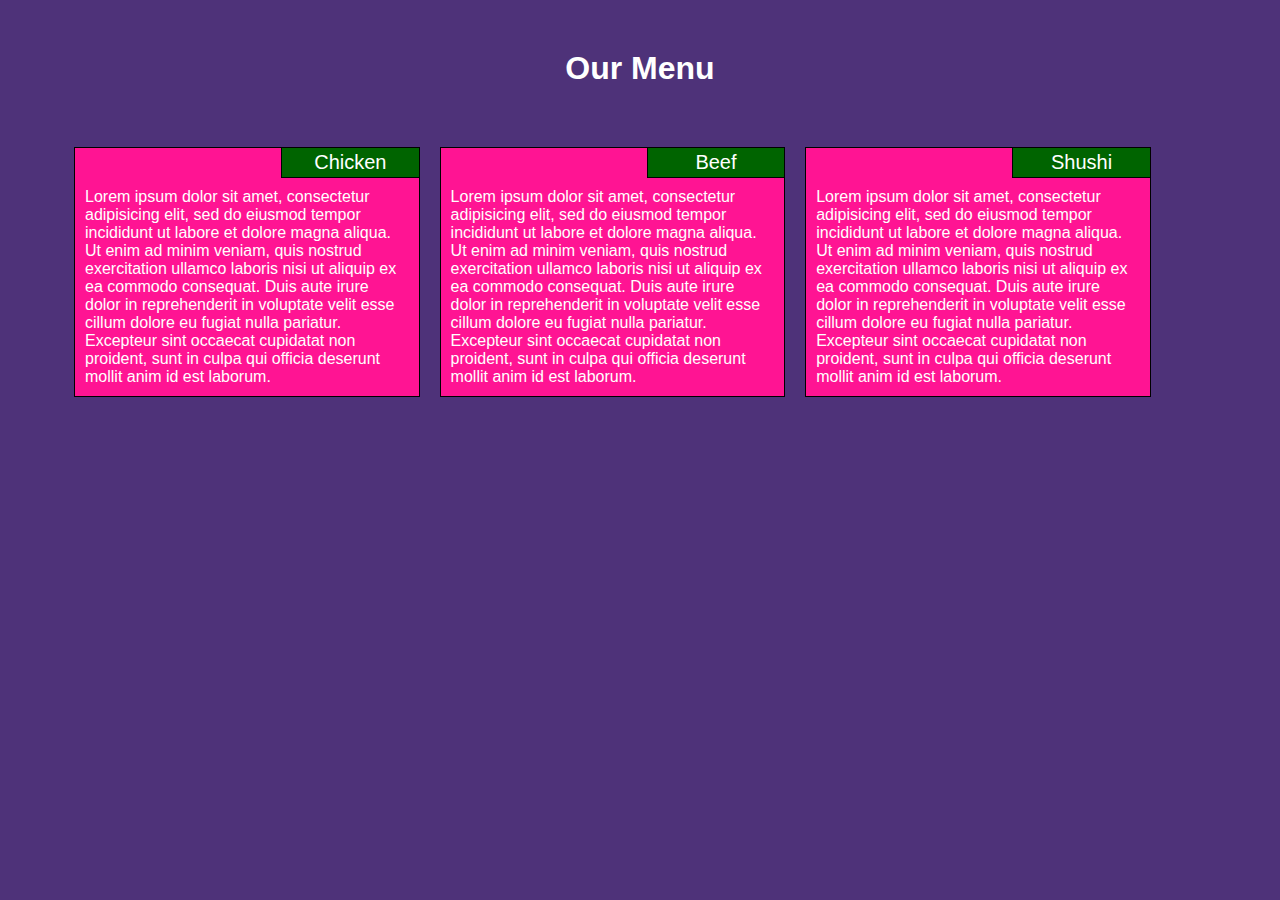
<file: index.html>
<!DOCTYPE html>
<html>
<head>
	<meta charset="utf-8">
	<meta name="viewport" content="width=device-width, initial-scale=1">
	<link rel="stylesheet" type="text/css" href="styles1.css">
	<title>Our Menu</title>
</head>
<body>
	<div class="Container">
	<h1>Our Menu</h1>
		<div class="rows">
			<div class="col-lg-4" id="p1"><h2>Chicken</h2>
				<p>Lorem ipsum dolor sit amet, consectetur adipisicing elit, sed do eiusmod
				tempor incididunt ut labore et dolore magna aliqua. Ut enim ad minim veniam,
				quis nostrud exercitation ullamco laboris nisi ut aliquip ex ea commodo
				consequat. Duis aute irure dolor in reprehenderit in voluptate velit esse
				cillum dolore eu fugiat nulla pariatur. Excepteur sint occaecat cupidatat non
				proident, sunt in culpa qui officia deserunt mollit anim id est laborum.
			</p>
		</div>

			<div class="col-lg-4" id="p2"><h2>Beef</h2>
				<p>Lorem ipsum dolor sit amet, consectetur adipisicing elit, sed do eiusmod
				tempor incididunt ut labore et dolore magna aliqua. Ut enim ad minim veniam,
				quis nostrud exercitation ullamco laboris nisi ut aliquip ex ea commodo
				consequat. Duis aute irure dolor in reprehenderit in voluptate velit esse
				cillum dolore eu fugiat nulla pariatur. Excepteur sint occaecat cupidatat non
				proident, sunt in culpa qui officia deserunt mollit anim id est laborum.
			</p>
		</div>
			<div class="col-lg-4" id="p3"><h2>Shushi</h2><p>Lorem ipsum dolor sit amet, consectetur adipisicing elit, sed do eiusmod
				tempor incididunt ut labore et dolore magna aliqua. Ut enim ad minim veniam,
				quis nostrud exercitation ullamco laboris nisi ut aliquip ex ea commodo
				consequat. Duis aute irure dolor in reprehenderit in voluptate velit esse
				cillum dolore eu fugiat nulla pariatur. Excepteur sint occaecat cupidatat non
				proident, sunt in culpa qui officia deserunt mollit anim id est laborum.
			</p>
		</div>
</div>
</div>
</body>
</html>
</file>
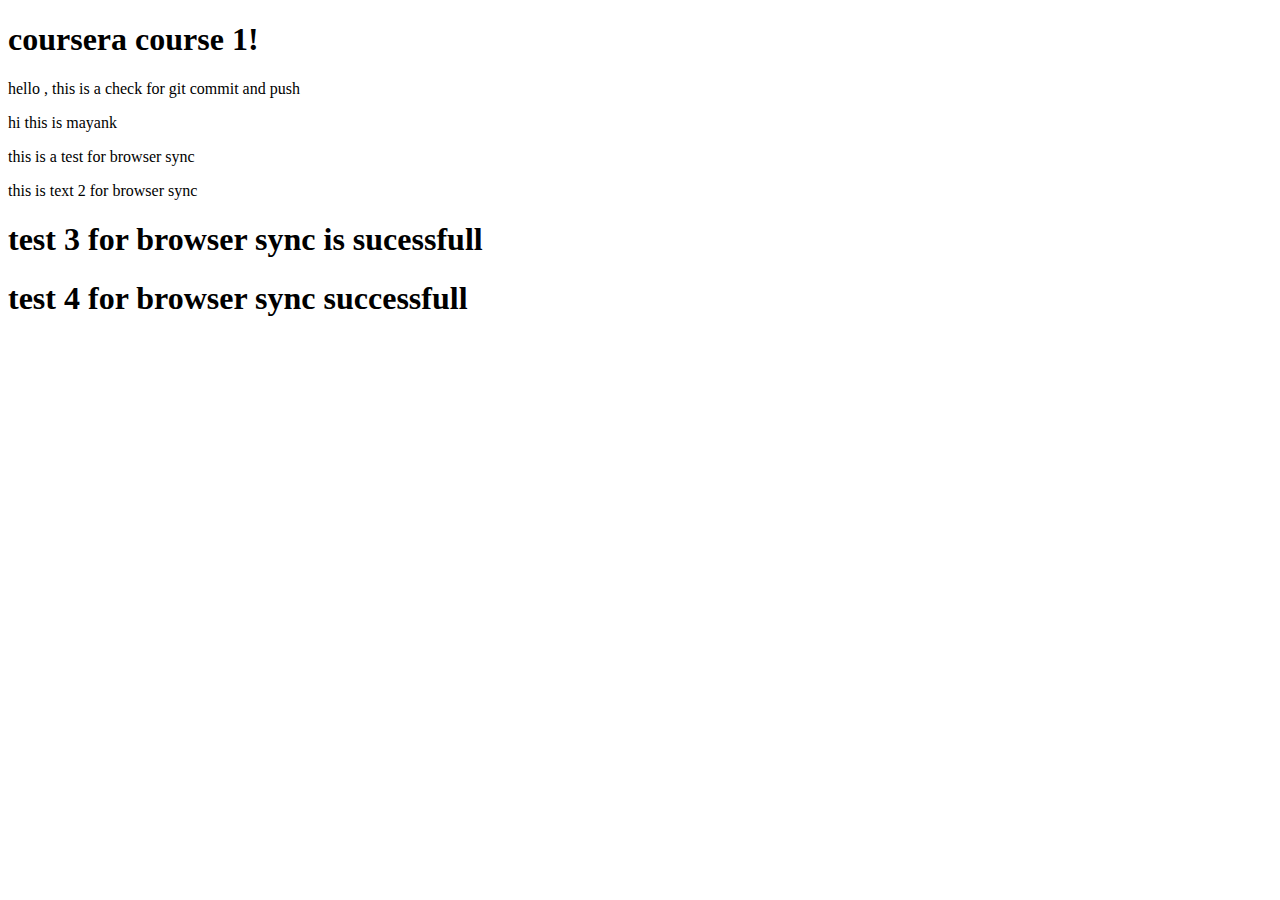
<file: site/index.html>
<!DOCTYPE html>
<html>
<head>
	<meta charset="utf-8">
	<title>hello coursera</title>
</head>
<body>
<h1>coursera course 1!</h1>
<p>hello , this is a check for git commit and push</p>
<p>hi this is mayank</p>
<p>this is a test for browser sync</p>
<p>this is text 2 for browser sync</p>
<h1>test 3 for browser sync is sucessfull</h1>
<h1>test 4 for browser sync successfull</h1>
</body>
</html>
</file>
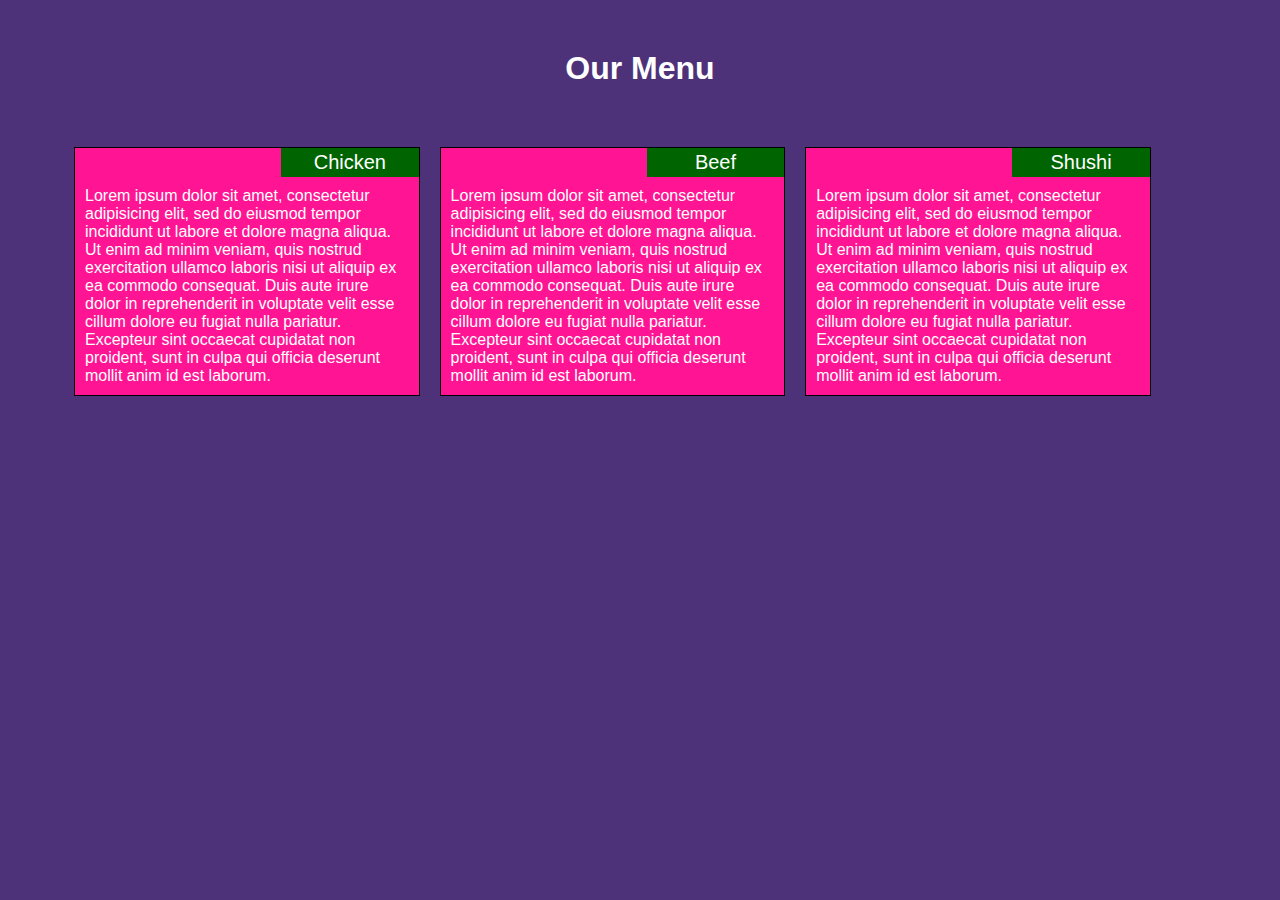
<file: mobile test.html>
<!DOCTYPE html>
<html>
<head>
	<meta charset="utf-8">
	<meta name="viewport" content="width=device-width, initial-scale=1">
	<title>Our Menu</title>
	<style type="text/css">
		*{
	box-sizing: border-box;
	margin: 0;
	padding: 0;
	font-family: Arial, Verdana, sans-serif;
	background-color: #4e3279;
	color: white;
}
.container{
	width: 100%
}
.rows {
	width: 90%;
	margin: 50px auto 50px auto;
}
.rows > div{
	border: 1px solid black;
	background-color: deeppink;
	
}
h1{
	width: 90%;
	text-align: center;
	margin: 50px auto 50px auto;
}
h2{
	float: right;
	clear: left;
	background-color: darkgreen;
	width: 40%;
	font-family: helvetica;
	font-size: 20px;
	font-weight: normal;
	text-align: center;
	padding: 3px;

}
P{
	background-color: deeppink;
	clear: right;
	padding: 10px;
}
@media (min-width: 992px)
{
	.col-lg-4{
		width: 30%;
		float: left;
		margin: 10px ;
	}
}
@media (min-width: 768px) and (max-width: 991px)
{
	#p1 ,#p2{
		width: 45%;
		float: left;
		margin: 10px;
	}
	#p3{
		width: 93%;
		margin: 10px;
		clear: both;
	}
}
@media (max-width: 767px)
{
	.col-lg-4{
		width: 100%;
		float: left;
		margin: 10px ;
	}
}

	</style>
</head>
<body>
	<div class="Container">
	<h1>Our Menu</h1>
		<div class="rows">
			<div class="col-lg-4" id="p1"><h2>Chicken</h2>
				<p>Lorem ipsum dolor sit amet, consectetur adipisicing elit, sed do eiusmod
				tempor incididunt ut labore et dolore magna aliqua. Ut enim ad minim veniam,
				quis nostrud exercitation ullamco laboris nisi ut aliquip ex ea commodo
				consequat. Duis aute irure dolor in reprehenderit in voluptate velit esse
				cillum dolore eu fugiat nulla pariatur. Excepteur sint occaecat cupidatat non
				proident, sunt in culpa qui officia deserunt mollit anim id est laborum.
			</p>
		</div>

			<div class="col-lg-4" id="p2"><h2>Beef</h2>
				<p>Lorem ipsum dolor sit amet, consectetur adipisicing elit, sed do eiusmod
				tempor incididunt ut labore et dolore magna aliqua. Ut enim ad minim veniam,
				quis nostrud exercitation ullamco laboris nisi ut aliquip ex ea commodo
				consequat. Duis aute irure dolor in reprehenderit in voluptate velit esse
				cillum dolore eu fugiat nulla pariatur. Excepteur sint occaecat cupidatat non
				proident, sunt in culpa qui officia deserunt mollit anim id est laborum.
			</p>
		</div>
			<div class="col-lg-4" id="p3"><h2>Shushi</h2><p>Lorem ipsum dolor sit amet, consectetur adipisicing elit, sed do eiusmod
				tempor incididunt ut labore et dolore magna aliqua. Ut enim ad minim veniam,
				quis nostrud exercitation ullamco laboris nisi ut aliquip ex ea commodo
				consequat. Duis aute irure dolor in reprehenderit in voluptate velit esse
				cillum dolore eu fugiat nulla pariatur. Excepteur sint occaecat cupidatat non
				proident, sunt in culpa qui officia deserunt mollit anim id est laborum.
			</p>
		</div>
</div>
</div>
</body>
</html>
</file>
<file: styles1.css>
*{
	box-sizing: border-box;
	margin: 0;
	padding: 0;
	font-family: Arial, Verdana, sans-serif;
	background-color: #4e3279;
	color: white;
}
.container{
	width: 100%
}
.rows {
	width: 90%;
	margin: 50px auto 50px auto;
}
.rows > div{
	border: 1px solid black;
	background-color: deeppink;
	
}
h1{
	width: 90%;
	text-align: center;
	margin: 50px auto 50px auto;
}
h2{
	float: right;
	clear: left;
	background-color: darkgreen;
	width: 40%;
	font-family: helvetica;
	font-size: 20px;
	font-weight: normal;
	text-align: center;
	padding: 3px;
	border-bottom: 1px solid black;
	border-left: 1px solid black;
}
P{
	background-color: deeppink;
	clear: right;
	padding: 10px;
}
@media (min-width: 992px)
{
	.col-lg-4{
		width: 30%;
		float: left;
		margin: 10px ;
	}
}
@media (min-width: 768px) and (max-width: 991px)
{
	#p1 ,#p2{
		width: 45%;
		float: left;
		margin: 10px;
	}
	#p3{
		width: 93%;
		margin: 10px;
		clear: both;
	}
}
@media (max-width: 767px)
{
	.col-lg-4{
		width: 100%;
		float: left;
		margin: 10px ;
	}
}
</file>
